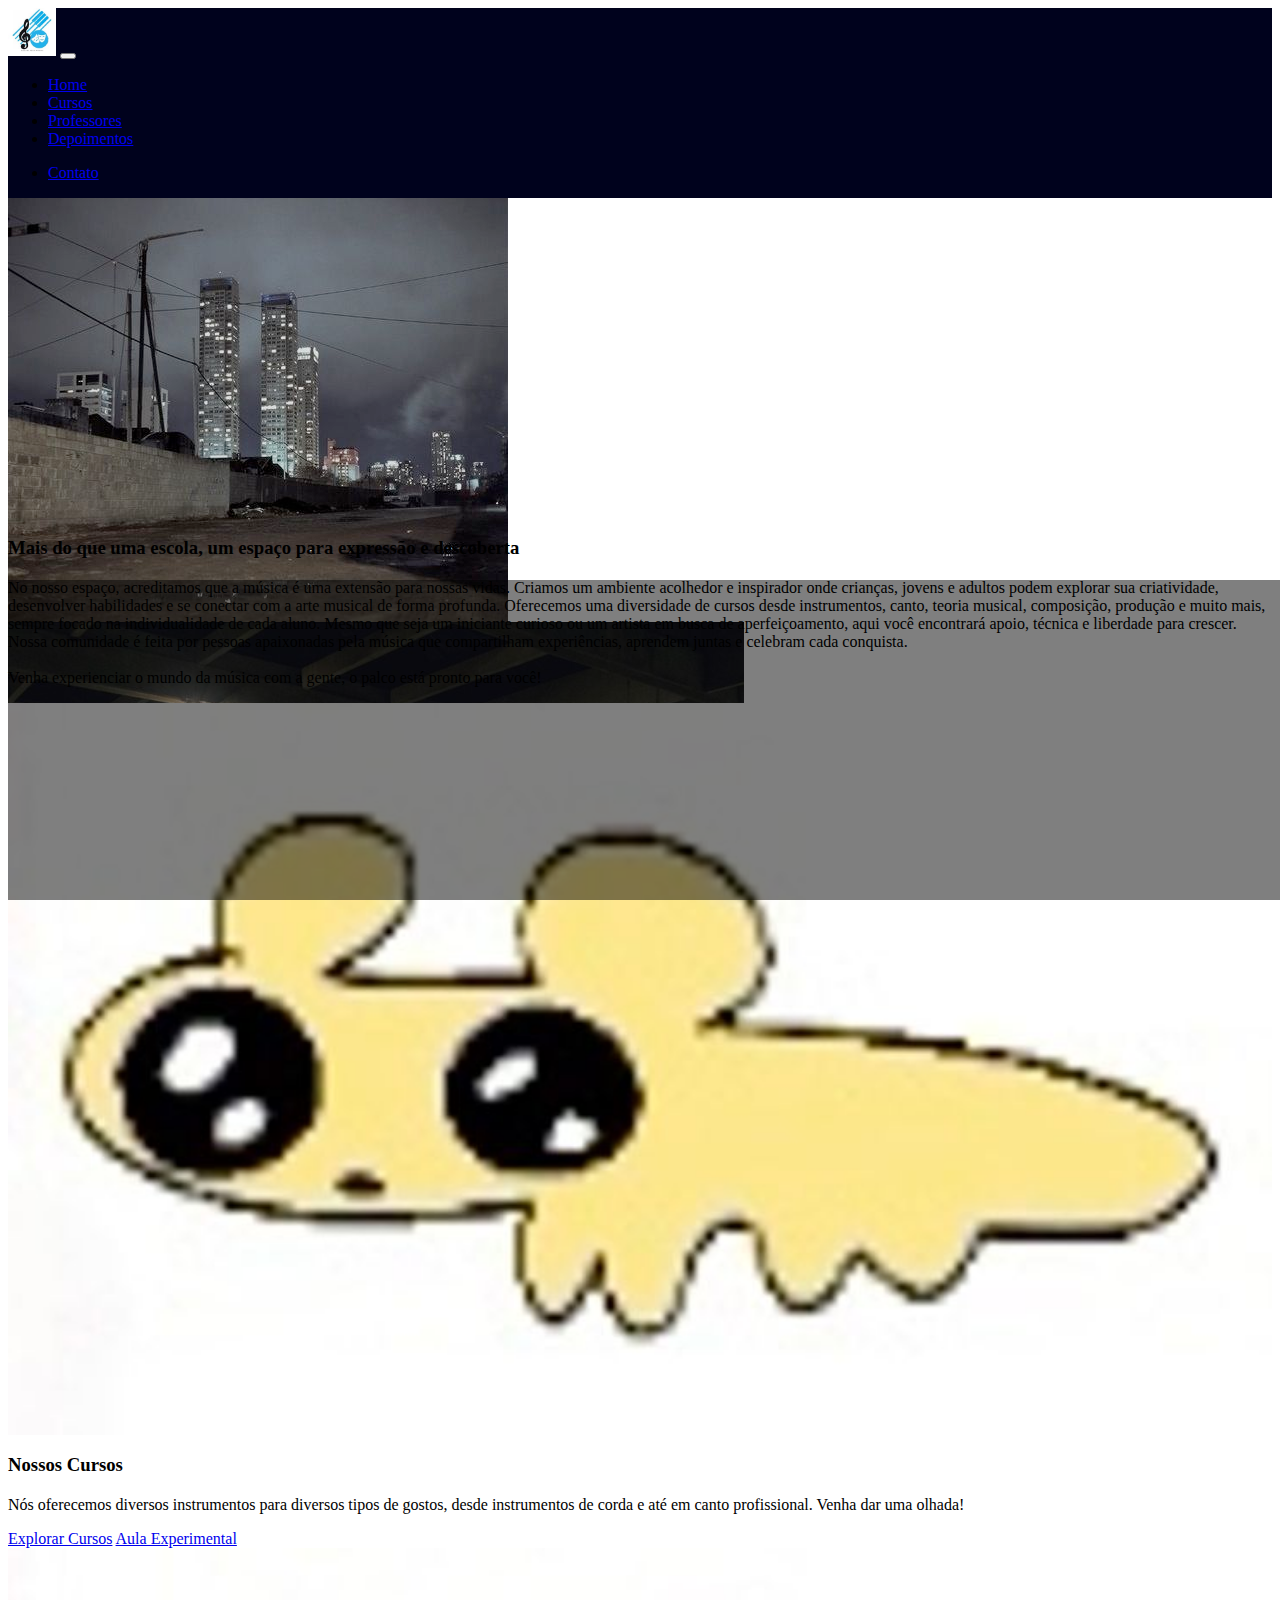
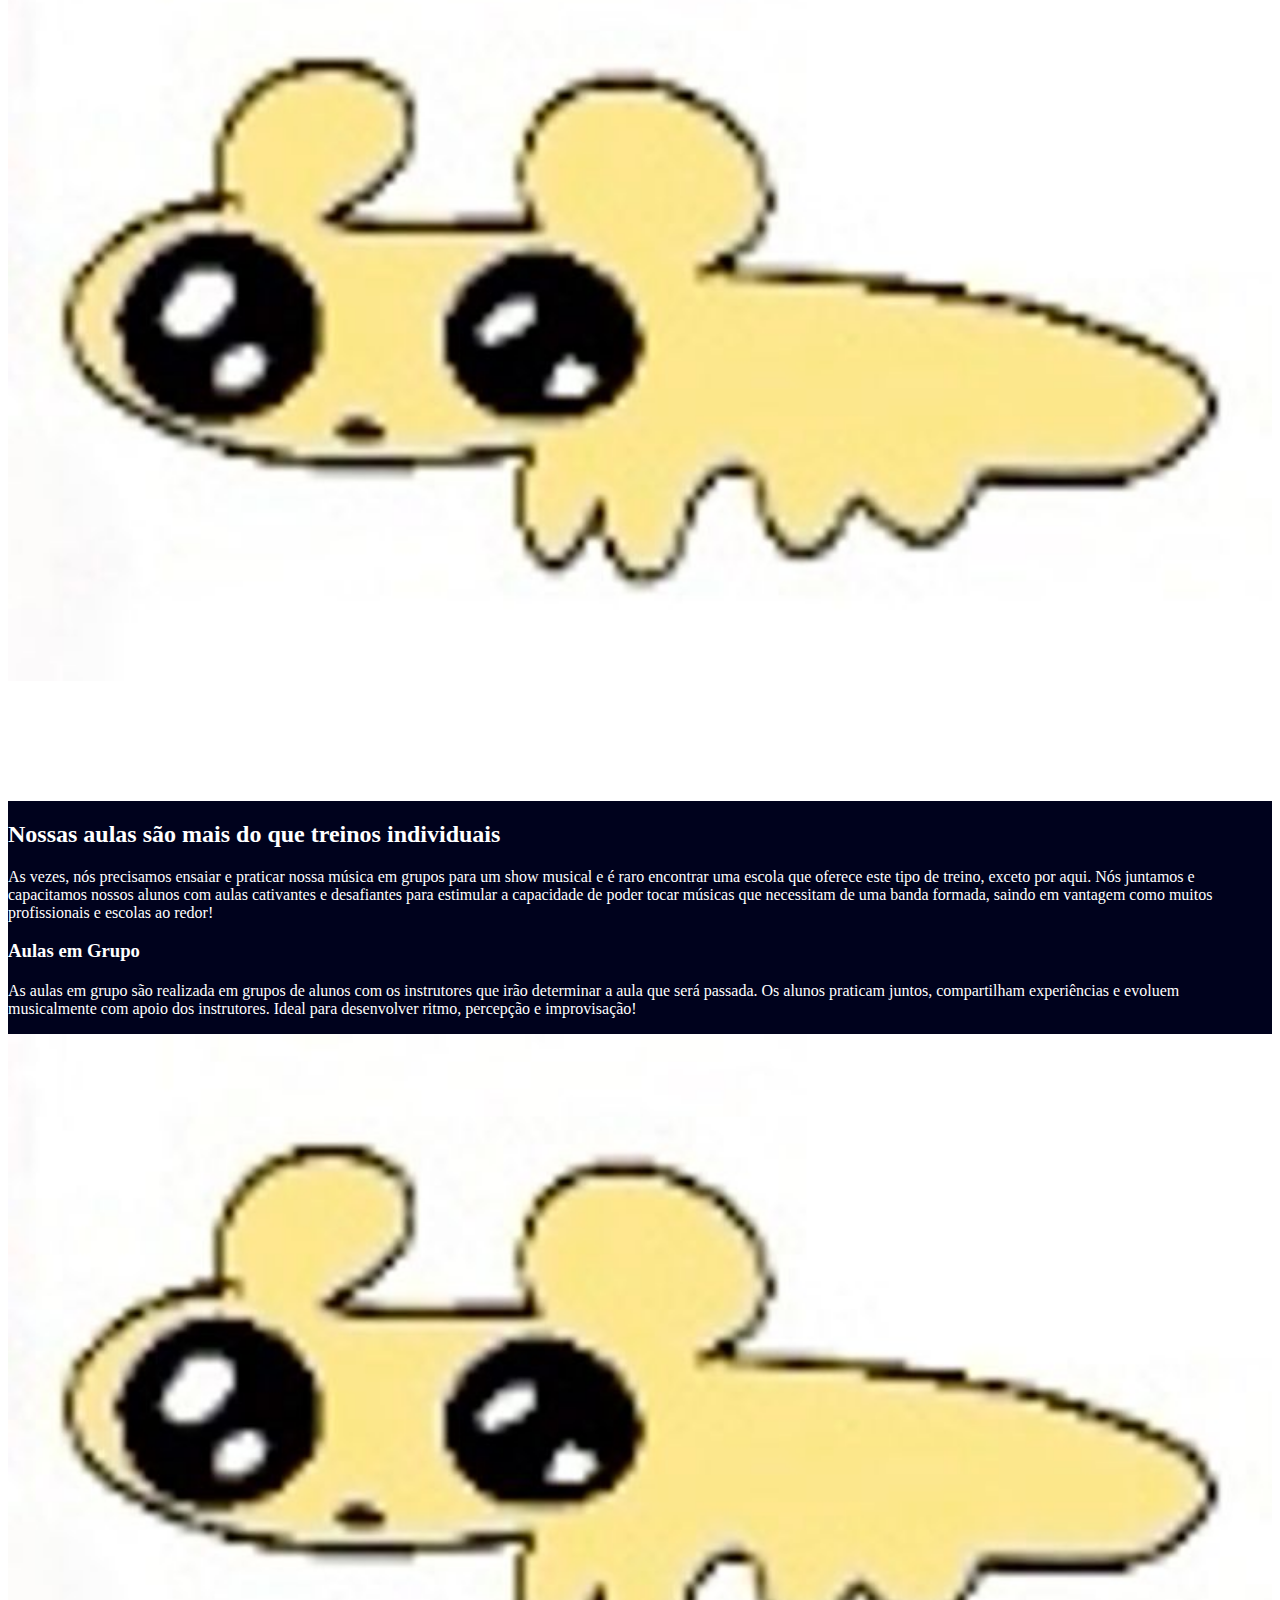
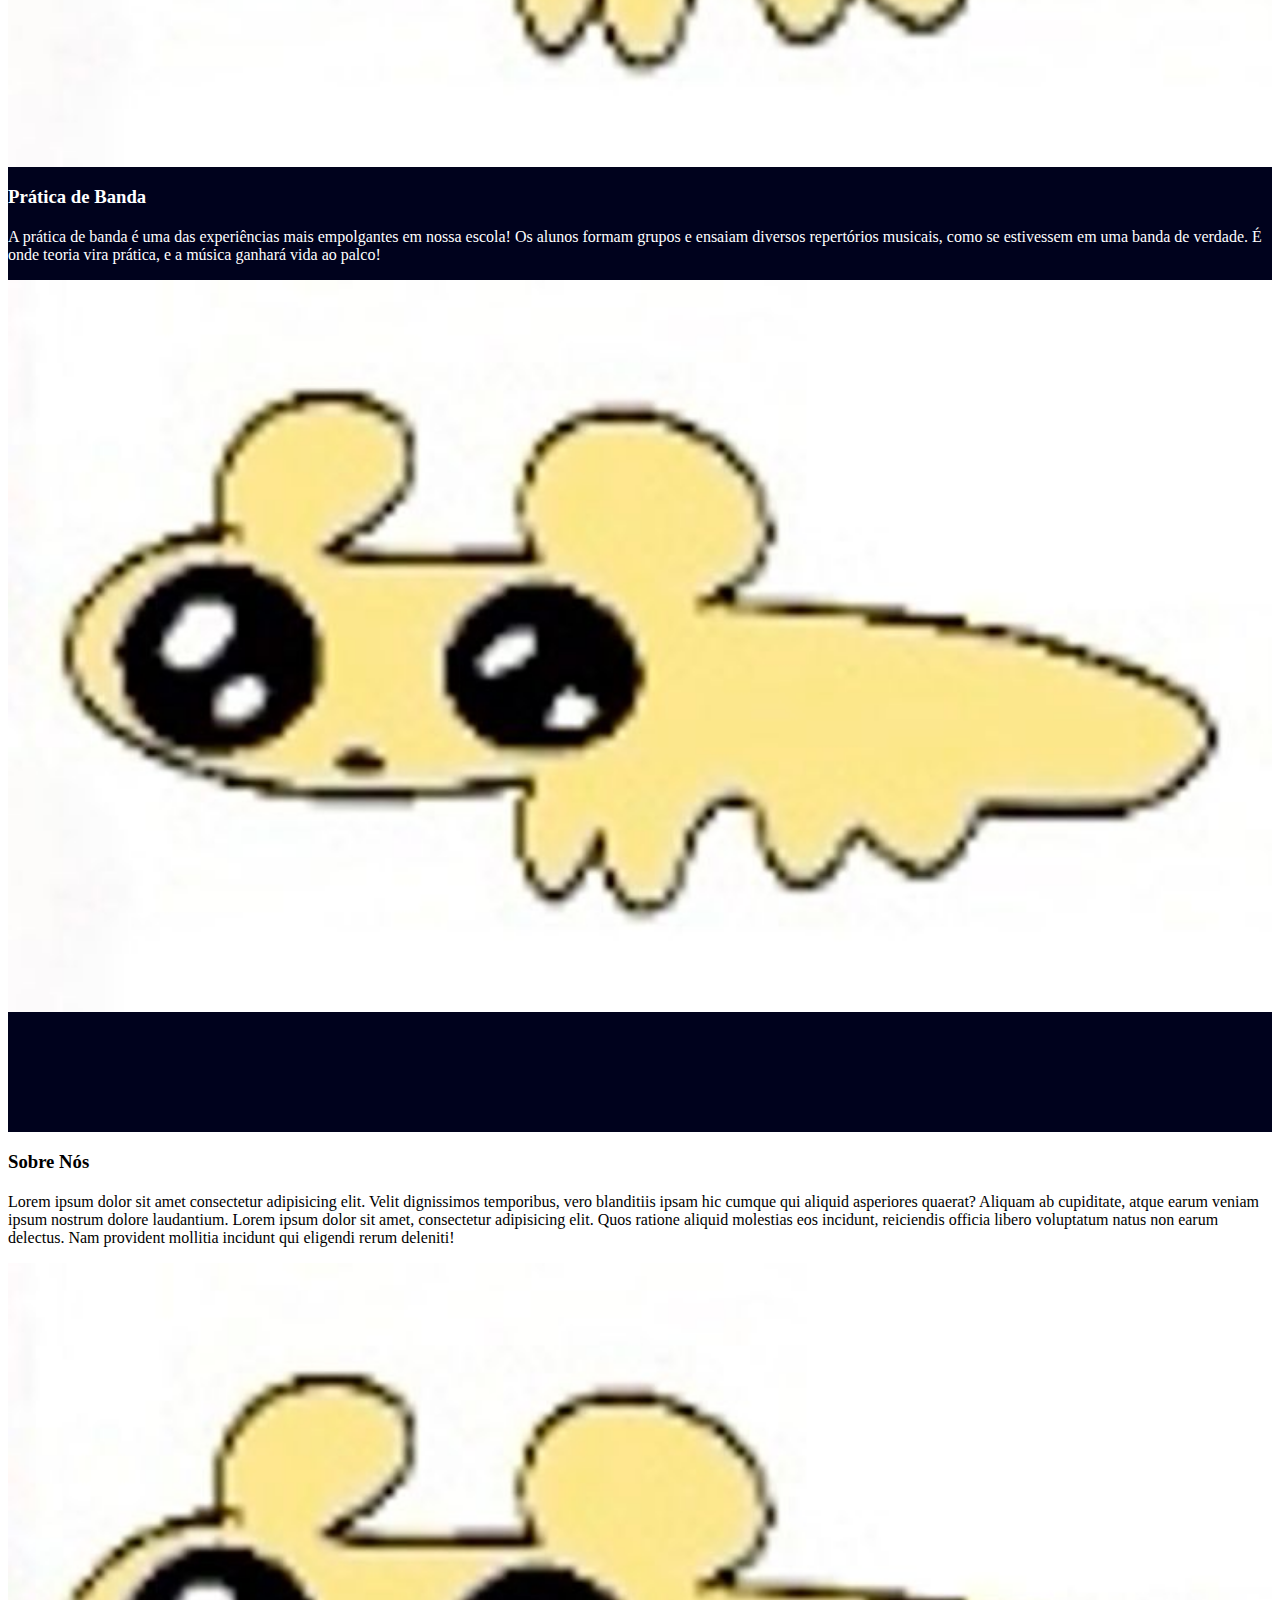
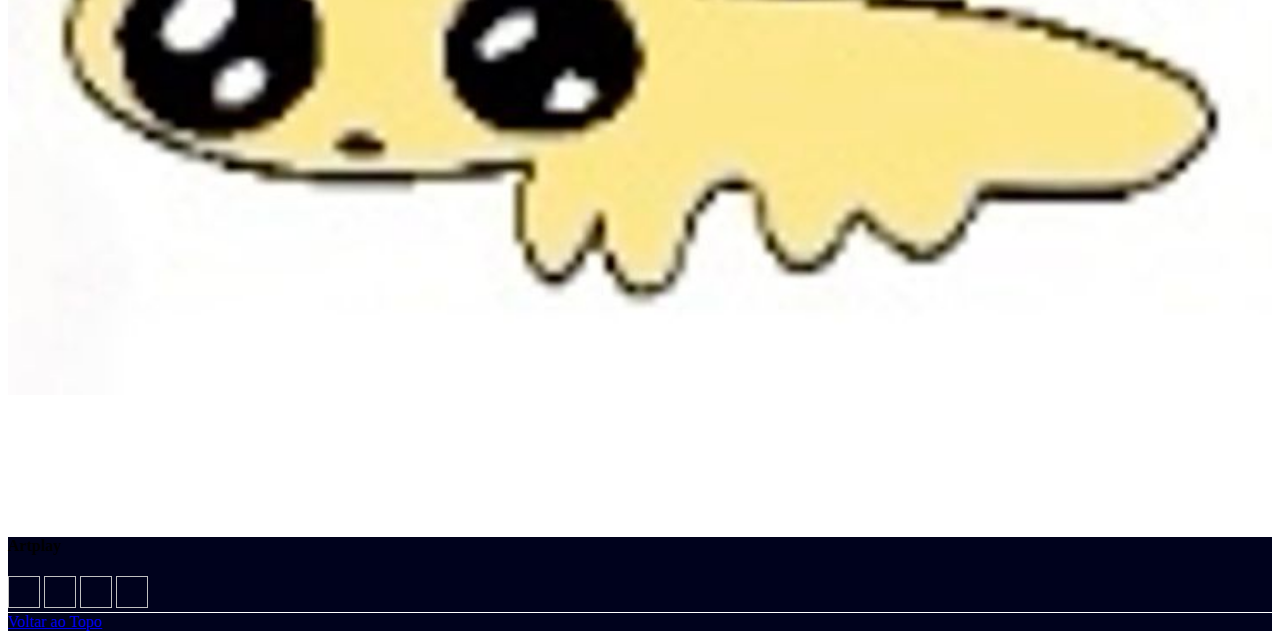
<file: artplay.com-main/index.html>
<!-- <!doctype html> Por algum motivo, o doctype não faz o carousel definir a propriedade de altura certa. Pesquisar a fundo sobre problema -->
<html>
    <head>
        <meta charset="utf-8">
        <meta name="viewport" content="width=device-width, initial-scale=1">
        <link rel="stylesheet" href="main.css">
        <link href="https://cdn.jsdelivr.net/npm/bootstrap@5.3.8/dist/css/bootstrap.min.css" rel="stylesheet" integrity="sha384-sRIl4kxILFvY47J16cr9ZwB07vP4J8+LH7qKQnuqkuIAvNWLzeN8tE5YBujZqJLB" crossorigin="anonymous">
        <title>Artplay</title>
    </head>

    <script>
        var activePageLink = document.getElementById('active-page-link');
        var ribbon = document.getElementById('ribbon');

        ribbon.style.width = activePageLink.syle.width;
        ribbon.style.height = activePageLink.syle.height;

    </script>


    <body>
        <nav class="navbar navbar-expand-lg bg-main-color-1">
            <div class="container-fluid">
                <a class="navbar-brand" href="index.html"><img src="logo_small.jpg" height="48px" width="48px"></a>
                <button class="navbar-toggler" type="button" data-bs-toggle="collapse" data-bs-target="#navbarNav" aria-controls="navbarNav" aria-expanded="false" aria-label="Toggle navigation">
                    <span class="navbar-toggler-icon"></span>
                </button>
                <div class="collapse navbar-collapse" id="navbarNav">
                    <ul class="navbar-nav">
                        <li class="nav-item">
                            <a id="active-page-link" class="nav-link active-page text-light" aria-current="page" href="index.html">Home</a>
                            <div class="ribbon"></div>
                        </li>
                        <li class="nav-item">
                            <a class="nav-link text-light" href="cursos.html">Cursos</a>
                        </li>
                        <li class="nav-item">
                            <a class="nav-link text-light" href="professores.html">Professores</a>
                        </li>
                        <li class="nav-item">
                            <a class="nav-link text-light" href="depoimentos.html">Depoimentos</a>
                        </li>

                    </ul>
                    <ul class="navbar-nav d-flex w-100 flex-row-reverse">
                        <li class="nav-item d-flex">
                            <a class="nav-link text-light" href="contato.html">Contato</a>
                        </li>
                    </ul>
                </div>
            </div>
        </nav>

        <div id="mainCarousel" class="carousel slide" data-bs-ride="carousel">
            <div class="carousel-inner">
                <div class="carousel-item active">
                    <img class="d-block w-100" src="carousel_placeholder.jpg" alt="slide1">
                </div>
                <div class="carousel-item">
                    <img class="d-block w-100" src="carousel_placeholder2.jpg" alt="slide2">
                </div>
            </div>
            <div class="carousel-overlay"></div>
            <!-- <a class="carousel-control-prev" type="button" href="#mainCarousel" role="button" data-bs-target="#mainCarousel" data-bs-slide="prev">
                <span class="carousel-control-prev-icon" aria-hidden="true"></span>
            </a>
            <a class="carousel-control-next" type="button" href="#mainCarousel" role="button" data-bs-target="#mainCarousel"  data-bs-slide="next">
                <span class="carousel-control-next-icon" aria-hidden="true"></span>
            </a> -->
        </div>
        <div style="height: 10px; background-color: rgba(0, 0, 0, 0.25);"></div>

        <div class="main-content mx-5">
            <div class="section my-3">
                <h3>Mais do que uma escola, um espaço para expressão e descoberta</h3>
                <div class="sub-section justify-content-center">
                    <div class="row w-100 justify-content-center">
                        <div class="col">
                            <p class="my-2">
                                No nosso espaço, acreditamos que a música é uma extensão para nossas vidas. Criamos um ambiente acolhedor e 
                                inspirador onde crianças, jovens e adultos podem explorar sua criatividade, desenvolver habilidades e se conectar com 
                                a arte musical de forma profunda.
                                Oferecemos uma diversidade de cursos desde instrumentos, canto, teoria musical, composição, produção e muito mais, 
                                sempre focado na individualidade de cada aluno. Mesmo que seja um iniciante curioso ou um artista em busca de aperfeiçoamento, 
                                aqui você encontrará apoio, técnica e liberdade para crescer.
                                Nossa comunidade é feita por pessoas apaixonadas pela música que compartilham experiências, aprendem juntas e celebram cada 
                                conquista.
                                <br><br>
                                Venha experienciar o mundo da música com a gente, o palco está pronto para você!
                            </p>
                        </div>
                        <div class="col-sm-4">
                            <img class="section-image" src="img_placeholder.jpg">
                        </div>
                    </div>
                </div>
            </div>
            
            <!-- Cursos -->
            <div class="section my-3">
                <h3>Nossos Cursos</h3>
                <div class="sub-section justify-content-center">
                    <div class="row w-100 justify-content-center">
                        <div class="col">
                            <p class="my-2">
                                Nós oferecemos diversos instrumentos para diversos tipos de gostos, desde instrumentos de corda e até em canto profissional. Venha dar uma olhada!
                            </p>
                            <div class="w-100 d-flex justify-content-center">
                                <a type="button" class="btn btn-primary me-4" href="cursos.html">Explorar Cursos</a>
                                <a type="button" class="btn btn-primary" href="cursos.html#experimental-course">Aula Experimental</a>
                            </div>
                        </div>
                        <div class="col-sm-4">
                            <img class="section-image" src="img_placeholder.jpg">
                        </div>
                    </div>
                </div>
            </div>
        </div>

        <!-- Seção de destaque de diferencial da escola -->
        <div class="differential-section w-100 p-1 bg-main-color-1">
            <div class="main-content mx-5">
                <h2 class="mt-3">Nossas aulas são mais do que treinos individuais</h2>
                <p class="mb-4">
                    As vezes, nós precisamos ensaiar e praticar nossa música em grupos para um show musical e é raro encontrar uma escola que oferece este tipo de treino, exceto por aqui.
                    Nós juntamos e capacitamos nossos alunos com aulas cativantes e desafiantes para estimular a capacidade de poder tocar músicas que necessitam de uma banda 
                    formada, saindo em vantagem como muitos profissionais e escolas ao redor!
                </p>
                <div class="section my-3">
                    <h3>Aulas em Grupo</h3>
                    <div class="sub-section justify-content-center">
                        <div class="row w-100 justify-content-center">
                            <div class="col">
                                <p class="my-2">
                                    As aulas em grupo são realizada em grupos de alunos com os instrutores que irão determinar a aula que será passada. Os alunos praticam juntos, compartilham experiências e evoluem musicalmente
                                    com apoio dos instrutores. Ideal para desenvolver ritmo, percepção e improvisação!
                                </p>
                            </div>
                            <div class="col-sm-4">
                                <img class="section-image" src="img_placeholder.jpg">
                            </div>
                        </div>
                    </div>
                </div>

                <div class="section my-3">
                    <h3>Prática de Banda</h3>
                    <div class="sub-section justify-content-center">
                        <div class="row w-100 justify-content-center">
                            <div class="col">
                                <p class="my-2">
                                    A prática de banda é uma das experiências mais empolgantes em nossa escola! Os alunos formam grupos 
                                    e ensaiam diversos repertórios musicais, como se estivessem em uma banda de verdade. É onde teoria vira prática, 
                                    e a música ganhará vida ao palco!
                                </p>
                            </div>
                            <div class="col-sm-4">
                                <img class="section-image" src="img_placeholder.jpg">
                            </div>
                        </div>
                    </div>
                </div>

            </div>

        </div>

        <div class="main-content mx-5">

            <!-- Sobre Nós -->
            <div class="section my-3">
                <h3>Sobre Nós</h3>
                <div class="sub-section justify-content-center">
                    <div class="row w-100 justify-content-center">
                        <div class="col">
                            <p class="my-2">
                                Lorem ipsum dolor sit amet consectetur adipisicing elit. Velit dignissimos temporibus, vero blanditiis ipsam hic cumque qui 
                                aliquid asperiores quaerat? Aliquam ab cupiditate, atque earum veniam ipsum nostrum dolore laudantium. Lorem ipsum dolor sit 
                                amet, consectetur adipisicing elit. Quos ratione aliquid molestias eos incidunt, reiciendis officia libero voluptatum natus 
                                non earum delectus. Nam provident mollitia incidunt qui eligendi rerum deleniti!
                            </p>
                        </div>
                        <div class="col-sm-4">
                            <img class="section-image" src="img_placeholder.jpg">
                        </div>
                    </div>
                </div>
            </div>

        </div>


        <!-- Rodapé -->
        <div>
            <footer class="nav-footer bg-main-color-1 text-light p-3">
                <div class="container">
                    <h4>Artplay</h4>
                    <!--Por algum motivo, esta seção está dando conflitos com o css de flex ou de lista-->
                    <!-- <div class="footer-web-links d-flex flex-row"> 
                        <ul class="nav justify-content-center">
                            <li class="nav-item"><a href="#" class="nav-link">Home</a></li>
                        </ul>
                        <ul class="nav">
                            <li class="nav-item"><a href="#" class="nav-link">Cursos</a></li>
                        </ul>
                        <ul class="nav">
                            <li class="nav-item"><a href="#" class="nav-link">Professores</a></li>
                        </ul>
                        <ul class="nav">
                            <li class="nav-item"><a href="#" class="nav-link">Depoimentos</a></li>
                        </ul>
                        <ul class="nav">
                            <li class="nav-item"><a href="#" class="nav-link">Contato</a></li>
                        </ul>
                    </div> -->
                    <div class="footer-social-media">
                        <a href="#"><img height="32px" width="32px"></a>
                        <a href="#"><img height="32px" width="32px"></a>
                        <a href="#"><img height="32px" width="32px"></a>
                        <a href="#"><img height="32px" width="32px"></a>
                    </div>
                    <div class="d-flex justify-content-center py-3">
                        <div class="footer-divider justify-content-center"></div>
                    </div>
                    <div class="text-center">
                        <a class="nav-link" href="#">Voltar ao Topo</a>

                    </div>
                </div>
            </footer>
        </div>
        <script src="https://cdn.jsdelivr.net/npm/bootstrap@5.3.8/dist/js/bootstrap.bundle.min.js" integrity="sha384-FKyoEForCGlyvwx9Hj09JcYn3nv7wiPVlz7YYwJrWVcXK/BmnVDxM+D2scQbITxI" crossorigin="anonymous"></script>
    </body>
</html>
</file>
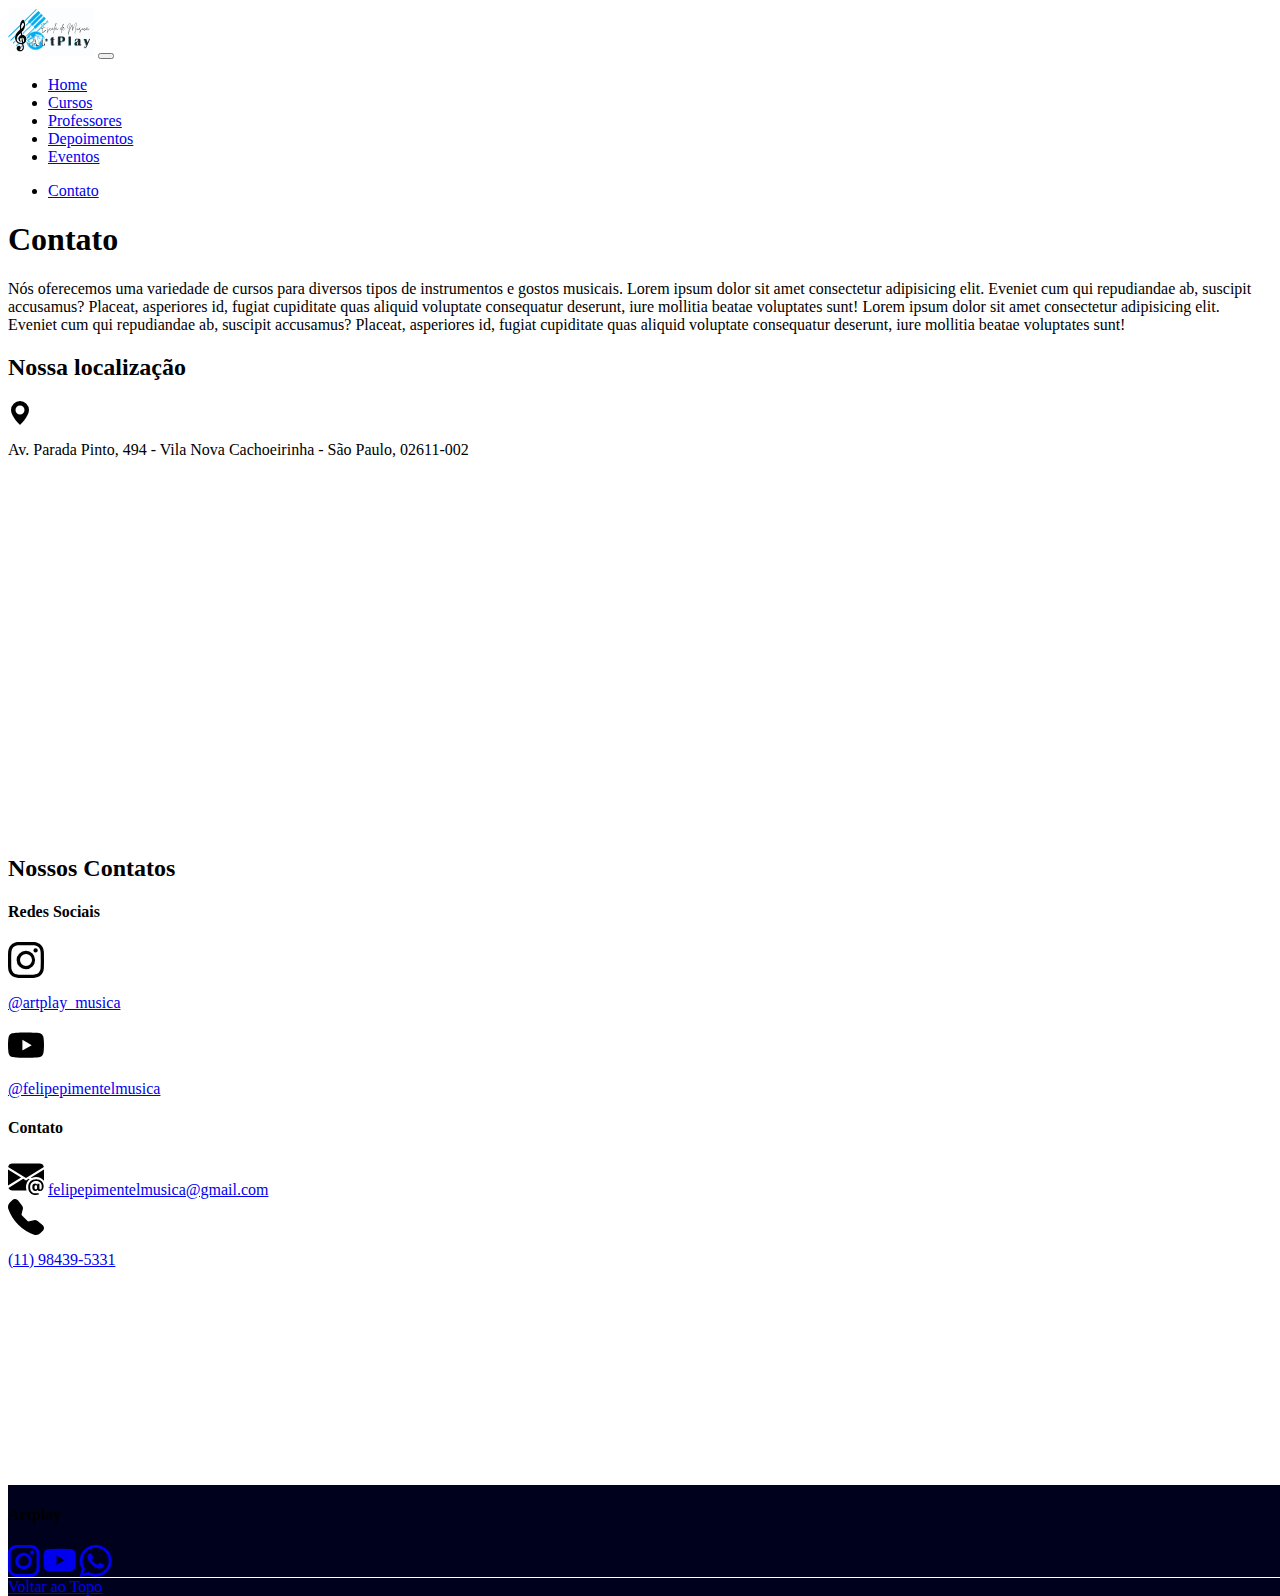
<file: contato.html>
<!-- <!doctype html> --> <!-- Por algum motivo, o doctype não faz o carousel definir a propriedade de altura certa. Pesquisar a fundo sobre problema-->
<html>
    <head>
        <meta charset="utf-8">
        <meta name="viewport" content="width=device-width, initial-scale=1">
        <link rel="stylesheet" href="main.css">
        <link href="https://cdn.jsdelivr.net/npm/bootstrap@5.3.8/dist/css/bootstrap.min.css" rel="stylesheet" integrity="sha384-sRIl4kxILFvY47J16cr9ZwB07vP4J8+LH7qKQnuqkuIAvNWLzeN8tE5YBujZqJLB" crossorigin="anonymous">
        <link rel="stylesheet" href="https://cdn.jsdelivr.net/npm/bootstrap-icons@1.13.1/font/bootstrap-icons.min.css">
        <link rel="icon" href="img/logo_small.jpg">
        <title>Artplay: Contato</title>
    </head>
    <body>
        <nav class="navbar navbar-expand-lg bg-dark navbar-dark">
            <div class="container-fluid">
                <a class="navbar-brand" href="index.html"><img class="rounded-3" src="img/logo_full.svg" height="48px" width="86px"></a>
                <button class="navbar-toggler" type="button" data-bs-toggle="collapse" data-bs-target="#navbarNav" aria-controls="navbarNav" aria-expanded="false" aria-label="Toggle navigation">
                    <span class="navbar-toggler-icon"></span>
                </button>
                <div class="collapse navbar-collapse" id="navbarNav">
                    <ul class="navbar-nav">
                        <li class="nav-item">
                            <a id="active-page-link" class="nav-link active-page text-light" aria-current="page" href="index.html">Home</a>
                            <div class="ribbon"></div>
                        </li>
                        <li class="nav-item">
                            <a class="nav-link text-light" href="cursos.html">Cursos</a>
                        </li>
                        <li class="nav-item">
                            <a class="nav-link text-light" href="professores.html">Professores</a>
                        </li>
                        <li class="nav-item">
                            <a class="nav-link text-light" href="depoimentos.html">Depoimentos</a>
                        </li>
                        <li class="nav-item">
                            <a class="nav-link text-light" href="eventos.html">Eventos</a>
                        </li>

                    </ul>
                    <ul class="navbar-nav d-flex w-100 flex-row-reverse">
                        <li class="nav-item d-flex">
                            <a class="nav-link text-light" href="contato.html">Contato</a>
                        </li>
                    </ul>
                </div>
            </div>
        </nav>

        <div class="main-content mx-5">
            <h1 class="my-3">Contato</h1>
            <p>
                Nós oferecemos uma variedade de cursos para diversos tipos de instrumentos e gostos musicais. 
                Lorem ipsum dolor sit amet consectetur adipisicing elit. Eveniet cum qui repudiandae ab, suscipit accusamus? 
                Placeat, asperiores id, fugiat cupiditate quas aliquid voluptate consequatur deserunt, iure mollitia beatae 
                voluptates sunt!
                Lorem ipsum dolor sit amet consectetur adipisicing elit. Eveniet cum qui repudiandae ab, suscipit accusamus? 
                Placeat, asperiores id, fugiat cupiditate quas aliquid voluptate consequatur deserunt, iure mollitia beatae 
                voluptates sunt!
            </p>
            <div class="row mb-3">
                <div class="d-flex flex-column col justify-content-center mb-2">
                    <h2>Nossa localização</h2>
                    <div class="d-flex flex-row align-items-center mb-2 ms-1">
                        <img src="icons/geo-alt-fill.svg" height="24px" width="24px" class="me-2">
                        <p class="m-0">Av. Parada Pinto, 494 - Vila Nova Cachoeirinha - São Paulo, 02611-002</p>
                    </div>
                    <iframe src="https://www.google.com/maps/embed?pb=!1m18!1m12!1m3!1d228.7338063300148!2d-46.66517326461351!3d-23.46980871833079!2m3!1f0!2f0!3f0!3m2!1i1024!2i768!4f13.1!3m3!1m2!1s0x94cef74907c0c1c9%3A0xf7467e502d94a081!2sArtplay%20Escola%20de%20M%C3%BAsica!5e0!3m2!1spt-BR!2sbr!4v1763662258263!5m2!1spt-BR!2sbr" style="border:0; width: 100%; min-height: 360px; display: flex; align-items: center;" allowfullscreen="" loading="lazy" referrerpolicy="no-referrer-when-downgrade"></iframe>
                </div>

                <div class="d-flex flex-column col">
                    <h2>Nossos Contatos</h2>
                    <div class="d-flex flex-column ms-2">
                        <h4>Redes Sociais</h4>
                        <div class="d-flex flex-column ms-3 mb-2">
                            <a href="https://www.instagram.com/artplay_musica/" style="width:fit-content;" class="mb-2 d-flex flex-row align-items-center nav-link mb-1">
                                <img src="icons/instagram.svg" class="me-2" height="36px" width="36px">
                                <p class="m-0" >@artplay_musica</p>
                            </a>
                            
                            <a href="https://www.youtube.com/@felipepimentelmusica" style="width:fit-content;" class="mb-2 d-flex flex-row align-items-center nav-link mb-1">
                                <img src="icons/youtube.svg" class="me-2" height="36px" width="36px">
                                <p class="m-0" >@felipepimentelmusica</p>
                            </a>
                        </div>
                        <h4>Contato</h4>
                        <div class="ms-3">
                            <div class="d-flex flex-row align-items-center mb-2">
                                <img class="me-2" src="icons/envelope-at-fill.svg" height="36px" width="36px">
                                <a href="mailto:felipepimentelmusica@gmail.com" class="m-0">felipepimentelmusica@gmail.com</a>
                            </div>
                            <div class="d-flex flex-row align-items-center">
                                <a href="https://api.whatsapp.com/send/?phone=5511984395331&text&type=phone_number&app_absent=0">
                                    <img class="me-2" src="icons/telephone-fill.svg" height="36px" width="36px">
                                    <p class="m-0">(11) 98439-5331</p>
                                </a>
                            </div>
                        </div>
                    </div>
                </div>
            </div>
        </div>

        <!-- Rodapé (versão colada no rodapé. Testar em outras páginas)-->
        <div>
            <footer class="nav-footer bg-main-color-1 text-light p-3 bg-dark">
                <div class="container">
                    <h4>Artplay</h4>
                    <div class="footer-social-media">
                        <a href="https://www.instagram.com/artplay_musica/" class="me-1"><i class="bi bi-instagram text-light" style="font-size:xx-large;"></i></a>
                        <a href="https://www.youtube.com/@felipepimentelmusica" class="me-1"><i class="bi bi-youtube text-light" style="font-size:xx-large;"></i></a>
                        <a href="https://api.whatsapp.com/send/?phone=5511984395331&text&type=phone_number&app_absent=0" class="me-1"><i class="bi bi-whatsapp text-light" style="font-size:xx-large;"></i></a>
                    </div>
                    <div class="d-flex justify-content-center py-3">
                        <div class="footer-divider justify-content-center"></div>
                    </div>
                    <div class="text-center">
                        <a class="nav-link" href="#">Voltar ao Topo</a>

                    </div>
                </div>
            </footer>
        </div>
        <script src="https://cdn.jsdelivr.net/npm/bootstrap@5.3.8/dist/js/bootstrap.bundle.min.js" integrity="sha384-FKyoEForCGlyvwx9Hj09JcYn3nv7wiPVlz7YYwJrWVcXK/BmnVDxM+D2scQbITxI" crossorigin="anonymous"></script>
    </body>
</html>
</file>
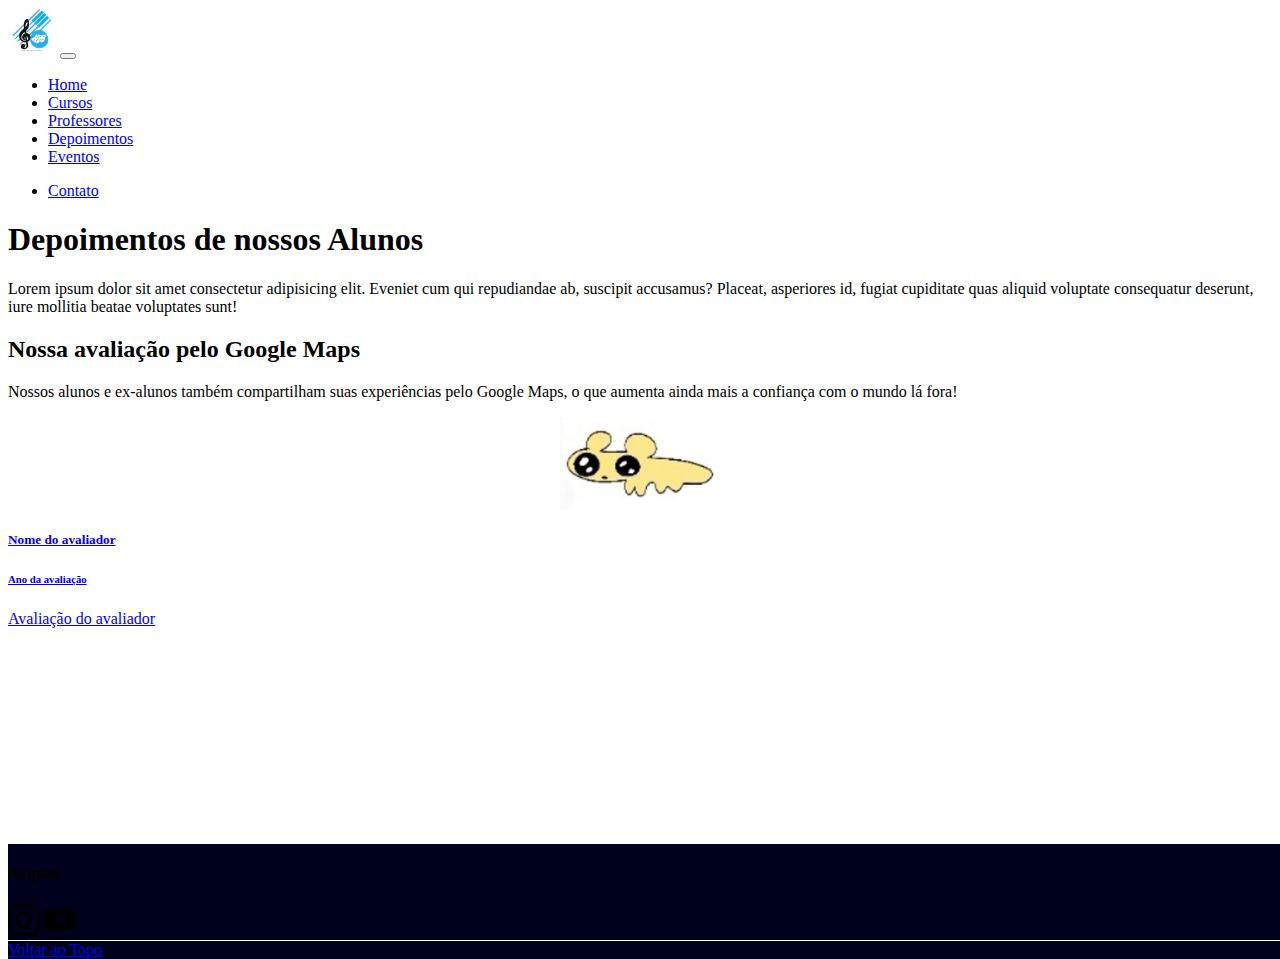
<file: depoimentos.html>
<!-- <!doctype html> --> <!-- Por algum motivo, o doctype não faz o carousel definir a propriedade de altura certa. Pesquisar a fundo sobre problema-->
<html>
    <head>
        <meta charset="utf-8">
        <meta name="viewport" content="width=device-width, initial-scale=1">
        <link rel="stylesheet" href="main.css">
        <link href="https://cdn.jsdelivr.net/npm/bootstrap@5.3.8/dist/css/bootstrap.min.css" rel="stylesheet" integrity="sha384-sRIl4kxILFvY47J16cr9ZwB07vP4J8+LH7qKQnuqkuIAvNWLzeN8tE5YBujZqJLB" crossorigin="anonymous">
        <title>Artplay</title>
    </head>
    <body>
        <nav class="navbar navbar-expand-lg bg-body-tertiary">
            <div class="container-fluid">
                <a class="navbar-brand" href="index.html"><img src="logo_small.jpg" height="48px" width="48px"></a>
                <button class="navbar-toggler" type="button" data-bs-toggle="collapse" data-bs-target="#navbarNav" aria-controls="navbarNav" aria-expanded="false" aria-label="Toggle navigation">
                    <span class="navbar-toggler-icon"></span>
                </button>
                <div class="collapse navbar-collapse" id="navbarNav">
                    <ul class="navbar-nav">
                        <li class="nav-item">
                            <a id="active-page-link" class="nav-link active-page text-light" aria-current="page" href="index.html">Home</a>
                            <div class="ribbon"></div>
                        </li>
                        <li class="nav-item">
                            <a class="nav-link text-light" href="cursos.html">Cursos</a>
                        </li>
                        <li class="nav-item">
                            <a class="nav-link text-light" href="professores.html">Professores</a>
                        </li>
                        <li class="nav-item">
                            <a class="nav-link text-light" href="depoimentos.html">Depoimentos</a>
                        </li>
                        <li class="nav-item">
                            <a class="nav-link text-light" href="eventos.html">Eventos</a>
                        </li>

                    </ul>
                    <ul class="navbar-nav d-flex w-100 flex-row-reverse">
                        <li class="nav-item d-flex">
                            <a class="nav-link text-light" href="contato.html">Contato</a>
                        </li>
                    </ul>
                </div>
            </div>
        </nav>

        <div class="main-content mx-5">
            <h1 class="my-3">Depoimentos de nossos Alunos</h1>
            <p>
                Lorem ipsum dolor sit amet consectetur adipisicing elit. Eveniet cum qui repudiandae ab, suscipit accusamus? 
                Placeat, asperiores id, fugiat cupiditate quas aliquid voluptate consequatur deserunt, iure mollitia beatae 
                voluptates sunt!
            </p>
        </div>



        <div class="maps-reviewers py-1">
            <div class="mx-5">
                <h2 class="my-3">Nossa avaliação pelo Google Maps</h2>
                <p>
                    Nossos alunos e ex-alunos também compartilham suas experiências pelo Google Maps, o que aumenta ainda
                    mais a confiança com o mundo lá fora!
                </p>
                <div class="my-3">
                    <div>
                        <a class="card reviewer-card nav-link" href="#">
                            <img class="card-img-top" src="img_placeholder.jpg" alt="Card image cap">
                            <div class="card-body">
                                <h5 class="card-title">Nome do avaliador</h5>
                                <h6 class="card-subtitle mb-2 text-muted">Ano da avaliação</h6>
                                <p class="card-text">Avaliação do avaliador</p>
                            </div>
                        </a>
    
                    </div>
                </div>
            </div>
        </div>
        <!-- Rodapé -->
        <div>
            <footer class="nav-footer bg-main-color-1 text-light p-3 bg-dark">
                <div class="container">
                    <h4>Artplay</h4>
                    <!--Por algum motivo, esta seção está dando conflitos com o css de flex ou de lista-->
                    <!-- <div class="footer-web-links d-flex flex-row"> 
                        <ul class="nav justify-content-center">
                            <li class="nav-item"><a href="#" class="nav-link">Home</a></li>
                        </ul>
                        <ul class="nav">
                            <li class="nav-item"><a href="#" class="nav-link">Cursos</a></li>
                        </ul>
                        <ul class="nav">
                            <li class="nav-item"><a href="#" class="nav-link">Professores</a></li>
                        </ul>
                        <ul class="nav">
                            <li class="nav-item"><a href="#" class="nav-link">Depoimentos</a></li>
                        </ul>
                        <ul class="nav">
                            <li class="nav-item"><a href="#" class="nav-link">Contato</a></li>
                        </ul>
                    </div> -->
                    <div class="footer-social-media">
                        <a href="https://www.instagram.com/artplay_musica/"><img src="icons/instagram.svg" height="32px" width="32px"></a>
                        <a href="https://www.youtube.com/@felipepimentelmusica"><img src="icons/youtube.svg" height="32px" width="32px"></a>
                    </div>
                    <div class="d-flex justify-content-center py-3">
                        <div class="footer-divider justify-content-center"></div>
                    </div>
                    <div class="text-center">
                        <a class="nav-link" href="#">Voltar ao Topo</a>

                    </div>
                </div>
            </footer>
        </div>
        <script src="https://cdn.jsdelivr.net/npm/bootstrap@5.3.8/dist/js/bootstrap.bundle.min.js" integrity="sha384-FKyoEForCGlyvwx9Hj09JcYn3nv7wiPVlz7YYwJrWVcXK/BmnVDxM+D2scQbITxI" crossorigin="anonymous"></script>
    </body>
</html>
</file>
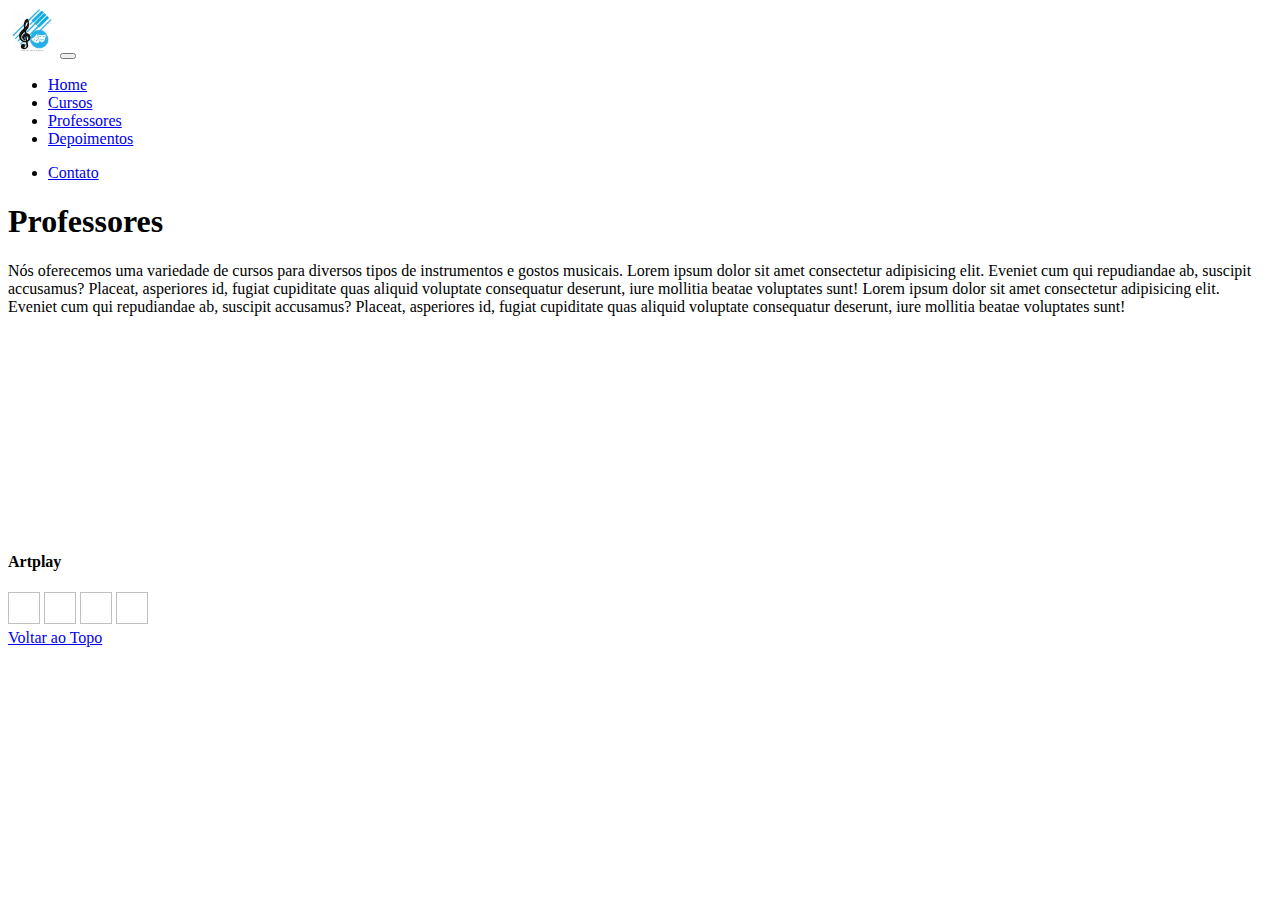
<file: old_professores.html>
<!-- <!doctype html> --> <!-- Por algum motivo, o doctype não faz o carousel definir a propriedade de altura certa. Pesquisar a fundo sobre problema-->
<html>
    <head>
        <meta charset="utf-8">
        <meta name="viewport" content="width=device-width, initial-scale=1">
        <link rel="stylesheet" href="main.css">
        <link href="https://cdn.jsdelivr.net/npm/bootstrap@5.3.8/dist/css/bootstrap.min.css" rel="stylesheet" integrity="sha384-sRIl4kxILFvY47J16cr9ZwB07vP4J8+LH7qKQnuqkuIAvNWLzeN8tE5YBujZqJLB" crossorigin="anonymous">
        <title>Artplay</title>
    </head>
    <body>
        <nav class="navbar navbar-expand-lg bg-body-tertiary">
            <div class="container-fluid">
                <a class="navbar-brand" href="index.html"><img src="logo_small.jpg" height="48px" width="48px"></a>
                <button class="navbar-toggler" type="button" data-bs-toggle="collapse" data-bs-target="#navbarNav" aria-controls="navbarNav" aria-expanded="false" aria-label="Toggle navigation">
                    <span class="navbar-toggler-icon"></span>
                </button>
                <div class="collapse navbar-collapse" id="navbarNav">
                    <ul class="navbar-nav">
                        <li class="nav-item">
                            <a class="nav-link" aria-current="page" href="/">Home</a>
                        </li>
                        <li class="nav-item">
                            <a class="nav-link" href="cursos.html">Cursos</a>
                        </li>
                        <li class="nav-item">
                            <a class="nav-link" href="professores.html">Professores</a>
                        </li>
                        <li class="nav-item">
                            <a class="nav-link" href="depoimentos.html">Depoimentos</a>
                        </li>

                    </ul>
                    <ul class="navbar-nav d-flex w-100 flex-row-reverse">
                        <li class="nav-item d-flex">
                            <a class="nav-link" href="contato.html">Contato</a>
                        </li>
                    </ul>
                </div>
            </div>
        </nav>

        <div class="main-content mx-5">
            <h1 class="my-3">Professores</h1>
            <p>
                Nós oferecemos uma variedade de cursos para diversos tipos de instrumentos e gostos musicais. 
                Lorem ipsum dolor sit amet consectetur adipisicing elit. Eveniet cum qui repudiandae ab, suscipit accusamus? 
                Placeat, asperiores id, fugiat cupiditate quas aliquid voluptate consequatur deserunt, iure mollitia beatae 
                voluptates sunt!
                Lorem ipsum dolor sit amet consectetur adipisicing elit. Eveniet cum qui repudiandae ab, suscipit accusamus? 
                Placeat, asperiores id, fugiat cupiditate quas aliquid voluptate consequatur deserunt, iure mollitia beatae 
                voluptates sunt!
            </p>
        </div>

        <!-- Rodapé -->
        <div>
            <footer class="nav-footer bg-body-tertiary p-3">
                <div class="container">
                    <h4>Artplay</h4>
                    <!--Por algum motivo, esta seção está dando conflitos com o css de flex ou de lista-->
                    <!-- <div class="footer-web-links d-flex flex-row"> 
                        <ul class="nav justify-content-center">
                            <li class="nav-item"><a href="#" class="nav-link">Home</a></li>
                        </ul>
                        <ul class="nav">
                            <li class="nav-item"><a href="#" class="nav-link">Cursos</a></li>
                        </ul>
                        <ul class="nav">
                            <li class="nav-item"><a href="#" class="nav-link">Professores</a></li>
                        </ul>
                        <ul class="nav">
                            <li class="nav-item"><a href="#" class="nav-link">Depoimentos</a></li>
                        </ul>
                        <ul class="nav">
                            <li class="nav-item"><a href="#" class="nav-link">Contato</a></li>
                        </ul>
                    </div> -->
                    <div class="footer-social-media">
                        <a href="#"><img height="32px" width="32px"></a>
                        <a href="#"><img height="32px" width="32px"></a>
                        <a href="#"><img height="32px" width="32px"></a>
                        <a href="#"><img height="32px" width="32px"></a>
                    </div>
                    <div class="d-flex justify-content-center py-3">
                        <div class="footer-divider justify-content-center"></div>
                    </div>
                    <div class="text-center">
                        <a class="nav-link" href="#">Voltar ao Topo</a>

                    </div>
                </div>
            </footer>
        </div>
        <script src="https://cdn.jsdelivr.net/npm/bootstrap@5.3.8/dist/js/bootstrap.bundle.min.js" integrity="sha384-FKyoEForCGlyvwx9Hj09JcYn3nv7wiPVlz7YYwJrWVcXK/BmnVDxM+D2scQbITxI" crossorigin="anonymous"></script>
    </body>
</html>
</file>
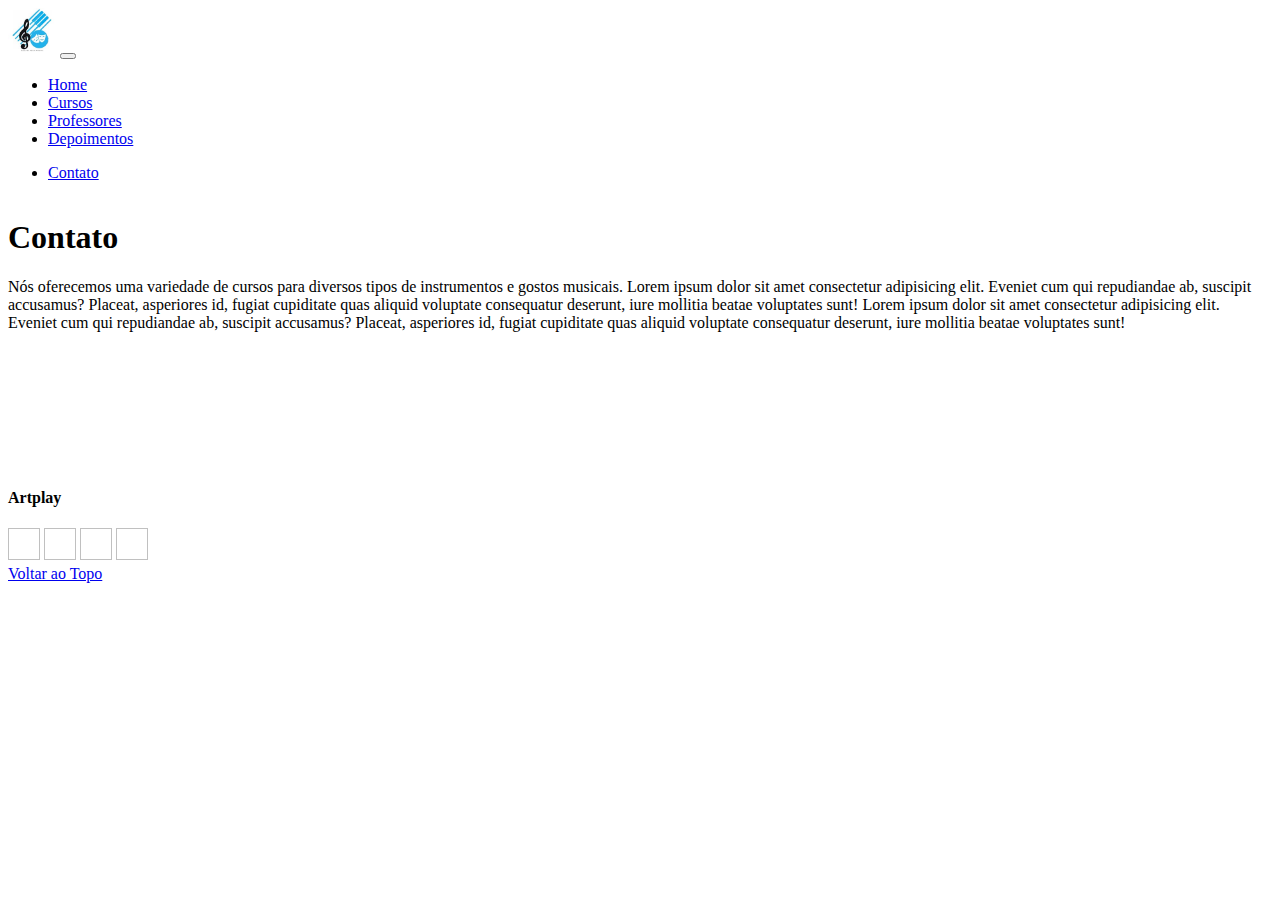
<file: artplay.com-main/contato.html>
<!-- <!doctype html> --> <!-- Por algum motivo, o doctype não faz o carousel definir a propriedade de altura certa. Pesquisar a fundo sobre problema-->
<html>
    <head>
        <meta charset="utf-8">
        <meta name="viewport" content="width=device-width, initial-scale=1">
        <link rel="stylesheet" href="main.css">
        <link href="https://cdn.jsdelivr.net/npm/bootstrap@5.3.8/dist/css/bootstrap.min.css" rel="stylesheet" integrity="sha384-sRIl4kxILFvY47J16cr9ZwB07vP4J8+LH7qKQnuqkuIAvNWLzeN8tE5YBujZqJLB" crossorigin="anonymous">
        <title>Artplay</title>
    </head>
    <body>
        <nav class="navbar navbar-expand-lg bg-body-tertiary">
            <div class="container-fluid">
                <a class="navbar-brand" href="index.html"><img src="logo_small.jpg" height="48px" width="48px"></a>
                <button class="navbar-toggler" type="button" data-bs-toggle="collapse" data-bs-target="#navbarNav" aria-controls="navbarNav" aria-expanded="false" aria-label="Toggle navigation">
                    <span class="navbar-toggler-icon"></span>
                </button>
                <div class="collapse navbar-collapse" id="navbarNav">
                    <ul class="navbar-nav">
                        <li class="nav-item">
                            <a class="nav-link" aria-current="page" href="/">Home</a>
                        </li>
                        <li class="nav-item">
                            <a class="nav-link" href="cursos.html">Cursos</a>
                        </li>
                        <li class="nav-item">
                            <a class="nav-link" href="professores.html">Professores</a>
                        </li>
                        <li class="nav-item">
                            <a class="nav-link" href="depoimentos.html">Depoimentos</a>
                        </li>

                    </ul>
                    <ul class="navbar-nav d-flex w-100 flex-row-reverse">
                        <li class="nav-item d-flex">
                            <a class="nav-link" href="contato.html">Contato</a>
                        </li>
                    </ul>
                </div>
            </div>
        </nav>

        <div class="main-content mx-5">
            <h1 class="my-3">Contato</h1>
            <p>
                Nós oferecemos uma variedade de cursos para diversos tipos de instrumentos e gostos musicais. 
                Lorem ipsum dolor sit amet consectetur adipisicing elit. Eveniet cum qui repudiandae ab, suscipit accusamus? 
                Placeat, asperiores id, fugiat cupiditate quas aliquid voluptate consequatur deserunt, iure mollitia beatae 
                voluptates sunt!
                Lorem ipsum dolor sit amet consectetur adipisicing elit. Eveniet cum qui repudiandae ab, suscipit accusamus? 
                Placeat, asperiores id, fugiat cupiditate quas aliquid voluptate consequatur deserunt, iure mollitia beatae 
                voluptates sunt!
            </p>
        </div>

        <!-- Rodapé -->
        <div>
            <footer class="nav-footer bg-body-tertiary p-3">
                <div class="container">
                    <h4>Artplay</h4>
                    <!--Por algum motivo, esta seção está dando conflitos com o css de flex ou de lista-->
                    <!-- <div class="footer-web-links d-flex flex-row"> 
                        <ul class="nav justify-content-center">
                            <li class="nav-item"><a href="#" class="nav-link">Home</a></li>
                        </ul>
                        <ul class="nav">
                            <li class="nav-item"><a href="#" class="nav-link">Cursos</a></li>
                        </ul>
                        <ul class="nav">
                            <li class="nav-item"><a href="#" class="nav-link">Professores</a></li>
                        </ul>
                        <ul class="nav">
                            <li class="nav-item"><a href="#" class="nav-link">Depoimentos</a></li>
                        </ul>
                        <ul class="nav">
                            <li class="nav-item"><a href="#" class="nav-link">Contato</a></li>
                        </ul>
                    </div> -->
                    <div class="footer-social-media">
                        <a href="#"><img height="32px" width="32px"></a>
                        <a href="#"><img height="32px" width="32px"></a>
                        <a href="#"><img height="32px" width="32px"></a>
                        <a href="#"><img height="32px" width="32px"></a>
                    </div>
                    <div class="d-flex justify-content-center py-3">
                        <div class="footer-divider justify-content-center"></div>
                    </div>
                    <div class="text-center">
                        <a class="nav-link" href="#">Voltar ao Topo</a>

                    </div>
                </div>
            </footer>
        </div>
        <script src="https://cdn.jsdelivr.net/npm/bootstrap@5.3.8/dist/js/bootstrap.bundle.min.js" integrity="sha384-FKyoEForCGlyvwx9Hj09JcYn3nv7wiPVlz7YYwJrWVcXK/BmnVDxM+D2scQbITxI" crossorigin="anonymous"></script>
    </body>
</html>
</file>
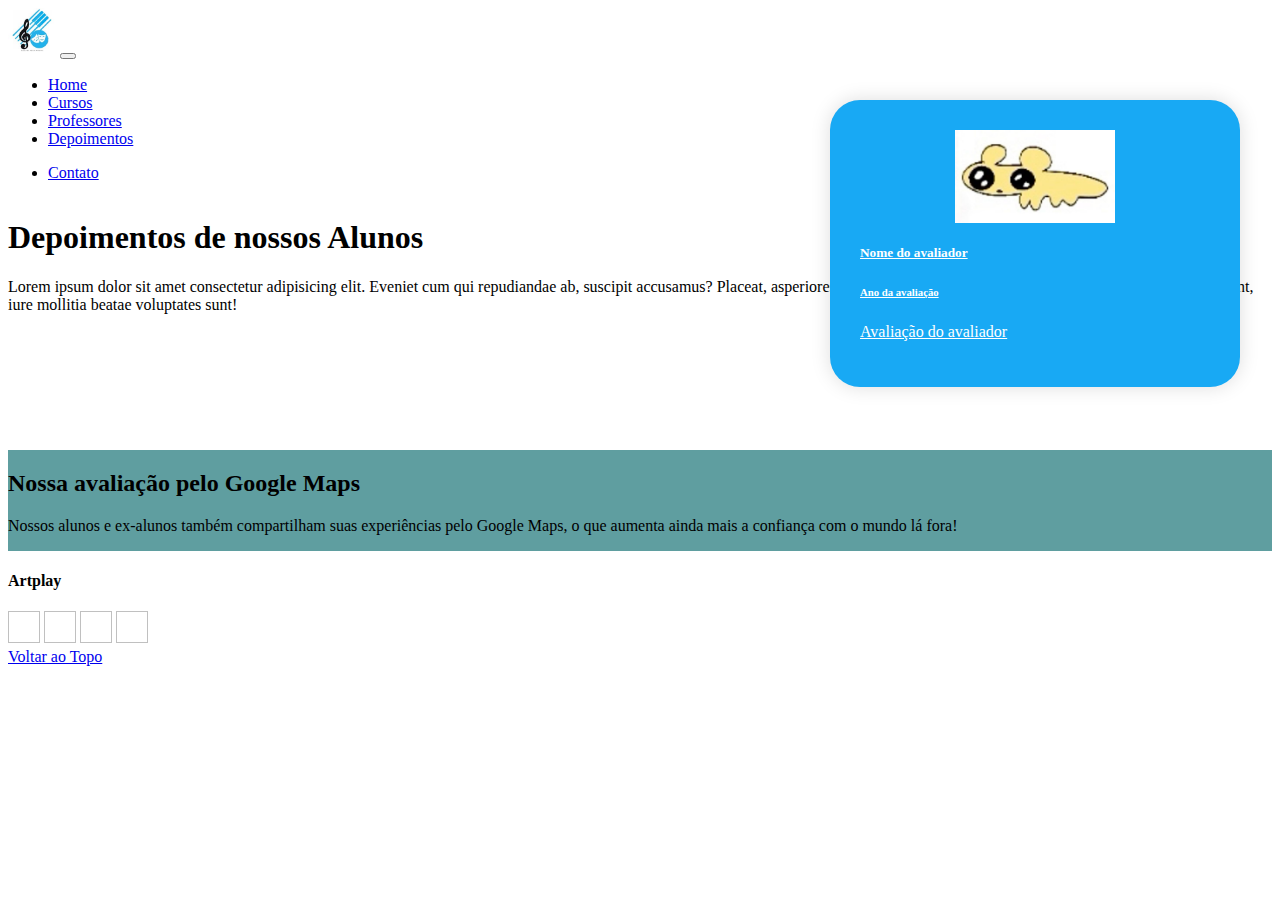
<file: artplay.com-main/depoimentos.html>
<!-- <!doctype html> --> <!-- Por algum motivo, o doctype não faz o carousel definir a propriedade de altura certa. Pesquisar a fundo sobre problema-->
<html>
    <head>
        <meta charset="utf-8">
        <meta name="viewport" content="width=device-width, initial-scale=1">
        <link rel="stylesheet" href="main.css">
        <link href="https://cdn.jsdelivr.net/npm/bootstrap@5.3.8/dist/css/bootstrap.min.css" rel="stylesheet" integrity="sha384-sRIl4kxILFvY47J16cr9ZwB07vP4J8+LH7qKQnuqkuIAvNWLzeN8tE5YBujZqJLB" crossorigin="anonymous">
        <title>Artplay</title>
    </head>
    <body>
        <nav class="navbar navbar-expand-lg bg-body-tertiary">
            <div class="container-fluid">
                <a class="navbar-brand" href="index.html"><img src="logo_small.jpg" height="48px" width="48px"></a>
                <button class="navbar-toggler" type="button" data-bs-toggle="collapse" data-bs-target="#navbarNav" aria-controls="navbarNav" aria-expanded="false" aria-label="Toggle navigation">
                    <span class="navbar-toggler-icon"></span>
                </button>
                <div class="collapse navbar-collapse" id="navbarNav">
                    <ul class="navbar-nav">
                        <li class="nav-item">
                            <a class="nav-link" aria-current="page" href="/">Home</a>
                        </li>
                        <li class="nav-item">
                            <a class="nav-link" href="cursos.html">Cursos</a>
                        </li>
                        <li class="nav-item">
                            <a class="nav-link" href="professores.html">Professores</a>
                        </li>
                        <li class="nav-item">
                            <a class="nav-link" href="depoimentos.html">Depoimentos</a>
                        </li>

                    </ul>
                    <ul class="navbar-nav d-flex w-100 flex-row-reverse">
                        <li class="nav-item d-flex">
                            <a class="nav-link" href="contato.html">Contato</a>
                        </li>
                    </ul>
                </div>
            </div>
        </nav>

        <div class="main-content mx-5">
            <h1 class="my-3">Depoimentos de nossos Alunos</h1>
            <p>
                Lorem ipsum dolor sit amet consectetur adipisicing elit. Eveniet cum qui repudiandae ab, suscipit accusamus? 
                Placeat, asperiores id, fugiat cupiditate quas aliquid voluptate consequatur deserunt, iure mollitia beatae 
                voluptates sunt!
            </p>
        </div>



        <div class="maps-reviewers py-1">
            <div class="mx-5">
                <h2 class="my-3">Nossa avaliação pelo Google Maps</h2>
                <p>
                    Nossos alunos e ex-alunos também compartilham suas experiências pelo Google Maps, o que aumenta ainda
                    mais a confiança com o mundo lá fora!
                </p>
                <div class="my-3">
                    <div>
                        <a class="card reviewer-card nav-link" href="#">
                            <img class="card-img-top" src="img_placeholder.jpg" alt="Card image cap">
                            <div class="card-body">
                                <h5 class="card-title">Nome do avaliador</h5>
                                <h6 class="card-subtitle mb-2 text-muted">Ano da avaliação</h6>
                                <p class="card-text">Avaliação do avaliador</p>
                            </div>
                        </a>
    
                    </div>
                </div>
            </div>
        </div>
        <!-- Rodapé -->
        <div>
            <footer class="nav-footer bg-body-tertiary p-3">
                <div class="container">
                    <h4>Artplay</h4>
                    <!--Por algum motivo, esta seção está dando conflitos com o css de flex ou de lista-->
                    <!-- <div class="footer-web-links d-flex flex-row"> 
                        <ul class="nav justify-content-center">
                            <li class="nav-item"><a href="#" class="nav-link">Home</a></li>
                        </ul>
                        <ul class="nav">
                            <li class="nav-item"><a href="#" class="nav-link">Cursos</a></li>
                        </ul>
                        <ul class="nav">
                            <li class="nav-item"><a href="#" class="nav-link">Professores</a></li>
                        </ul>
                        <ul class="nav">
                            <li class="nav-item"><a href="#" class="nav-link">Depoimentos</a></li>
                        </ul>
                        <ul class="nav">
                            <li class="nav-item"><a href="#" class="nav-link">Contato</a></li>
                        </ul>
                    </div> -->
                    <div class="footer-social-media">
                        <a href="#"><img height="32px" width="32px"></a>
                        <a href="#"><img height="32px" width="32px"></a>
                        <a href="#"><img height="32px" width="32px"></a>
                        <a href="#"><img height="32px" width="32px"></a>
                    </div>
                    <div class="d-flex justify-content-center py-3">
                        <div class="footer-divider justify-content-center"></div>
                    </div>
                    <div class="text-center">
                        <a class="nav-link" href="#">Voltar ao Topo</a>

                    </div>
                </div>
            </footer>
        </div>
        <script src="https://cdn.jsdelivr.net/npm/bootstrap@5.3.8/dist/js/bootstrap.bundle.min.js" integrity="sha384-FKyoEForCGlyvwx9Hj09JcYn3nv7wiPVlz7YYwJrWVcXK/BmnVDxM+D2scQbITxI" crossorigin="anonymous"></script>
    </body>
</html>
</file>
<file: artplay.com-main/main.css>
/* // body {
//     display: flex;
//     flex-direction: column;
// } */

.ribbon {
    background-image: url('ribbon_placeholder.svg');
    position: absolute;
    background-repeat: no-repeat;
    top: 0;
    /* // z-index: -1; */
}

.main-content p {
    margin-top: 20px;
}

.bg-main-color-1 {
    background-color: #00021d;
}

.bg-main-color-2 {
    background-color: #f0f0f0;
}

.bg-main-color-3 {
    background-color: #1291e6;
}

.color-white {
    color: #f0f0f0;
}

.carousel-inner {
    height: 320px;
}

.carousel-container {
    max-height: 320px;
    height: 320px;
}

.carousel-overlay {
    background-color: rgba(0, 0, 0, 0.5);
    position:absolute;
    bottom: 0;
    width: 100%;
    height: 320px;
}

/* .nav-footer { */
    /* // height: 100px; */

/* } */

.footer-divider {
    background-color: white;
    width: 100%;
    height: 1px;
}

.section-image {
    width: 100%;
}

.differential-section {
    color:white;
}


/* Cursos */

.white-note {
    background-color: rgb(255, 255, 255);
    min-height: 128px;
}

.white-note-side {
    background-color: rgb(255, 255, 255);
    min-height: 86px;
    display: flex;
    align-items: center;
}

.black-note {
    background-color: rgb(32, 32, 32);
    min-height: 80px;
    color:white;
}

.white-middle-note {
    background-color: rgb(255, 255, 255);
    height: 70px;
}

.white-note-normal {
    background-color: rgb(255, 255, 255);
}

.black-note-normal {
    background-color: rgb(32, 32, 32);
}
.cursos-section {
    background-color: #1291e6; /* preto */
    color: #ffffff !important;
    width: 100%;
    padding: 40px;
}


/*        */


/* Página de depoimentos */
.reviewer-card {
    width: 240px;
}

.maps-reviewers {
    background-color:cadetblue;
}

.note-divider-line {
    background-color:rgb(105, 105, 105);
    height: 10px;
    width: 100%;
}

#experimental-course {
    background-color: #000;
    color: white; /* para o texto continuar visível */
    padding: 20px;
}
/*  partitura                     */

.partitura-container {
    position: relative;
    width: 100%;
    margin-top: 40px;
}

/* Clave */
.clave {
    width: 220px;
    position: absolute;
    left: 0;
    top: -70px;
}

/* 5 linhas da pauta */
.linhas {
    margin-left: 60px;
    margin-right: 60px;
    position: relative;
    z-index: 1;
}
.linha {
    height: 4px;
    background: black;
    margin: 20px 0;
    position: relative;
    z-index: 1;
}


/* Notas */

.nota {
    width: 25px;
    height: 25px;
    background: black;
    border-radius: 50%;
    position: absolute;
    cursor: pointer;
    z-index: 10;
}

.nota:nth-of-type(1) { left: 120px; top: 10px; }   
.nota:nth-of-type(2) { left: 260px; top: 35px; }   
.nota:nth-of-type(3) { left: 400px; top: 60px; }   
.nota:nth-of-type(4) { left: 540px; top: 85px; }   
.nota:nth-of-type(5) { left: 680px; top: 110px; } 


.partitura {
    position: relative;
    width: 100%;
    height: 200px;     
    margin-left: 60px;
    margin-right: 60px;
}

/* Card do professor */
.card {
    width: 350px;
    background: #18a9f4;
    color: white;
    padding: 30px;
    border-radius: 30px;
    box-shadow: 0 0 20px #0002;
    position: absolute;
    right: 40px;
    top: 100px;
}

.card.escondido {
    display: none;
}

.card img {
    width: 160px;
    display: block;
    margin: 0 auto 20px;
}

.partitura-container{
    margin-top: 30px;
}
.h1profs{
    margin-bottom: 100px;
}

html, body {
    height: 100%;
}

body {
    display: flex;
    flex-direction: column;
    min-height: 100vh;
}

main {
    flex: 1;
}
.main-content {
    margin-bottom: 120px;
}
</file>
<file: main.css>
/* // body {
//     display: flex;
//     flex-direction: column;
// } */

.ribbon {
    background-image: url('ribbon_placeholder.svg');
    position: absolute;
    background-repeat: no-repeat;
    top: 0;
    /* // z-index: -1; */
}

.bg-main-color-1 {
    background-color: #00021d;
}

.bg-main-color-2 {
    background-color: #f0f0f0;
}

.bg-main-color-3 {
    background-color: #1291e6;
}

.color-white {
    color: #f0f0f0;
}

.carousel-inner {
    height: 360px;
}

.carousel-container {
    max-height: 320px;
    height: 320px;
}

.carousel-overlay {
    background-color: rgba(0, 0, 0, 0.5);
    position:absolute;
    bottom: 0;
    width: 100%;
    height: 360px;
}

.carousel-item img {
    height: 360px;
    object-fit:cover;
}

.carousel {
    height: 360px;
}

@media (min-width: 600px) {
    .mobile-title {
        display: none;
    }
    .desktop-title {
        display: flex;
    }
}


@media (max-width: 600px) {
    .mobile-title {
        display: flex;
    }
    .desktop-title {
        display: none;
    }
}

/* .nav-footer { */
    /* // height: 100px; */

/* } */

.footer-divider {
    background-color: white;
    width: 100%;
    height: 1px;
}

.nav-footer{
    margin-top: 200px;
    position:absolute;
    bottom:auto;
    width: 100%;
}

.section-image {
    /* width: 90%; */
    width: 100%;

}

.differential-section {
    color:white;
}


/* Cursos */

/* .piano-course {
    border-top: 1px solid rgb(49, 49, 49);
    border-bottom: 1px solid rgb(49, 49, 49);
} */

.white-note {
    /* background-color: rgb(240, 240, 240); */
    min-height: 128px;
}

.white-note-side {
    /* background-color: rgb(240, 240, 240); */
    min-height: 86px;
    display: flex;
    align-items: center;
}

.black-note {
    background-color: rgb(32, 32, 32);
    min-height: 80px;
    color:white;
}

.white-middle-note {
    /* background-color: rgb(240, 240, 240); */
    height: 70px;
}

.white-note-normal {
    background-color: rgb(255, 255, 255);
}

.black-note-normal {
    background-color: rgb(32, 32, 32);
}

.cursos-section {
    background-color: #1291e6; /* preto */
    color: #ffffff !important;
    width: 100%;
    padding: 40px;
}

.header-section {
    background-color: #1291e6; /* preto */
    color: #ffffff !important;
    width: 100%;
    padding: 40px;
}

#experimental-course {
    background-color: #000;
    color: white; /* para o texto continuar visível */
    padding: 20px;
}

.special-course-section {
    background-color: #fd7e14;
}

.special-course-button {
    color: #793600;
}

/* Página de depoimentos */
.reviewer-card {
    width: 240px;
}

/* .maps-reviewers { */
    /* background-color:#1291e6; */
    /* margin-top: 50px; */
/* } */

.note-divider-line {
    background-color:rgb(24, 24, 24);
    height: 10px;
    width: 100%;
}
/*                       */



/* Card do professor */


.card.escondido {
    display: none;
}

.card img {
    width: 160px;
    display: block;
    margin: 0 auto 20px;
}

.partitura-container{
    margin-top: 30px;
}
.h1profs{
    margin-bottom: 40px;
}

.nota:active, .nota.tocado {
background: #1291e6; 
transform: scale(1.2);
transition: background 0.1s, transform 0.1s;
}
#professor-card {
    top: 10;
    left: 30;
    width: 420px;
    height: 80vh;
    display: flex; 
    flex-direction: column;
    align-items: center; 
    text-align: justify;
    box-shadow: 10px 5 0px rgba(0.5, 0, 0, 0);
    z-index: 1000;
    padding: 20px;
    transition: all 0.3s ease-in-out;
    position: fixed;
    flex-direction: column;
    border-radius: 20px;
    box-shadow: 0 0 20px #0002;
    position: absolute;
    right: 40px;
    top: 100px;
}
.card-body p {
    align-self: stretch; 
}
#prof-img{
    width: 50px;
    height: 50px;
    border-radius: 50%;
    object-fit: cover;
    margin-bottom: 20px;
}
.partitura-container {
    position: relative; 
    width: 100%;
    margin-top: 80px; 
}


.pauta-linhas {
    margin-left: 60px;
    margin-right: 60px;
    padding-top: 50px;
}
.linha {
    height: 4px;
    background: black;
    margin: 20px 0;
}

.partitura-notas {
    position: absolute;
    /* width: 100%; */
    width: fit-content;
    height: 100%;
    top: 50px; 
    
    display: flex; 
    justify-content: flex-start;
    gap: 120px; 
    padding-left: 120px;
    
    margin-left: 60px;
    margin-right: 60px;
    
    z-index: 20; 
}

.nota {
    width: 25px;
    height: 25px;
    background: black;
    border-radius: 50%;
    cursor: pointer;
    flex-shrink: 0; 
}

/* AJUSTE VERTICAL DA NOTA */
.nota:nth-of-type(1) { margin-top: 9px; } 
.nota:nth-of-type(2) { margin-top: 33px; } 
.nota:nth-of-type(3) { margin-top: 57px; } 
.nota:nth-of-type(4) { margin-top: 81px; } 
.nota:nth-of-type(5) { margin-top: 105px; }
.nota:nth-of-type(6) {margin-top: 33px; margin-left: 20px;}


.clave {
    width: 220px !important; 
    height: 220px !important; 
    max-width: 220px !important; 
    max-height: 220px !important;
    position: absolute;
    z-index: 15;
    left: 1% !important; 
    top: -2px !important; 
}

.card.escondido{
    display: none !important;
}

.course-card-link:hover {
    /* Efeito de "levantar" o card */
    transform: translateY(-5px); 
    text-decoration: none;
}
   .course-card-link {
    display: block; 
    text-decoration: none; 
    color: inherit;
    transition: transform 0.3s ease-in-out; 
}

.course-card {
    height: 100%;
    width: 100%;
    border: none !important;
    border-radius: 0 !important;
}

.card-img-top {
    width: 100%;
    height: auto;
    object-fit: cover;
}
.calendar-container {
    width: 100%;
    position: relative; 
    height: 0; 
    overflow: hidden; 
    padding-bottom: 75%; 
    margin-top: 40px;
}

@media (min-width: 601px) {
    .calendar-desktop {
        display: block;
    }
    .calendar-mobile {
        display: none;
    }
}
@media (max-width: 600px) {
    .calendar-desktop {
        display: none;
    }
    .calendar-mobile {
        display: block; 
        padding-bottom: 120%; 
    }
}
.calendar-responsive {
    position: relative; 
    height: 0; 
    overflow: hidden; 
    padding-bottom: 75%; /* Proporção padrão (4:3) */
    margin-top: 70px;
}
.calendar-responsive iframe {
    position: absolute;
    top: 0;
    left: 0;
    width: 100%;
    height: 100%;
    margin-top: 70px;
}
main.container-fluid {
    padding-top: 70px; 
}
.main-content mx-5{
    margin-bottom: 50px;
}
</file>
